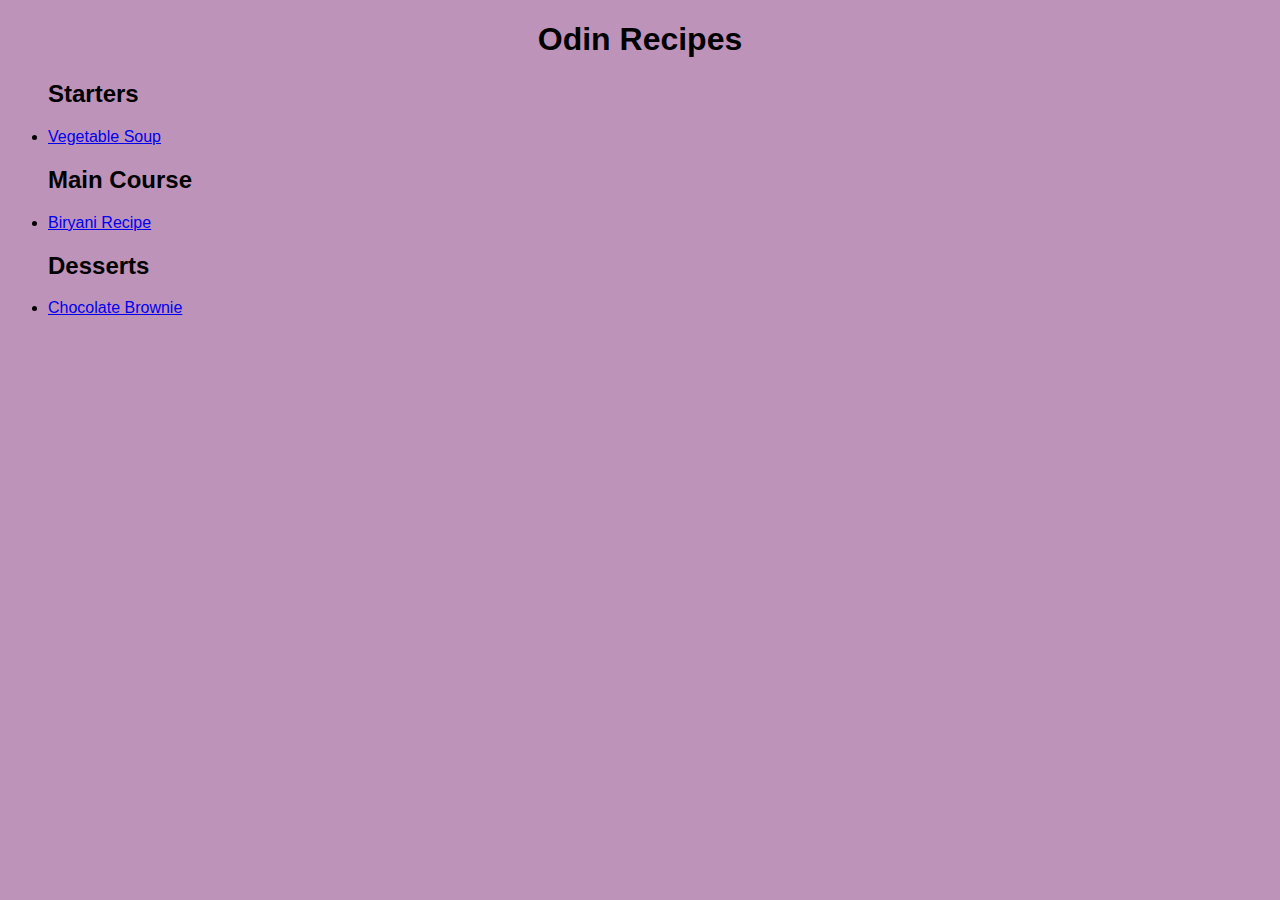
<file: index.html>
<!DOCTYPE html>
<html lang="en">
<head>
    <meta charset="UTF-8">
    <meta name="viewport" content="width=device-width, initial-scale=1.0">
    <title>Document</title>
    <link rel="stylesheet" href="index.css">
</head>
<body class="all">
    <div>
        <div class="page-title">
            <h1>Odin Recipes</h1>
        </div>
        <ul>
            <h2>Starters</h2>
            <li><a href="recipes/veggie-soup.html">Vegetable Soup</a></li>
            <h2>Main Course</h2>
            <li><a href="recipes/biryani.html">Biryani Recipe</a></li>
            <h2>Desserts</h2>
            <li><a href="recipes/brownie.html">Chocolate Brownie</a></li>
        </ul> 
        <p></p>
    </div> 
</body>
</html>
</file>
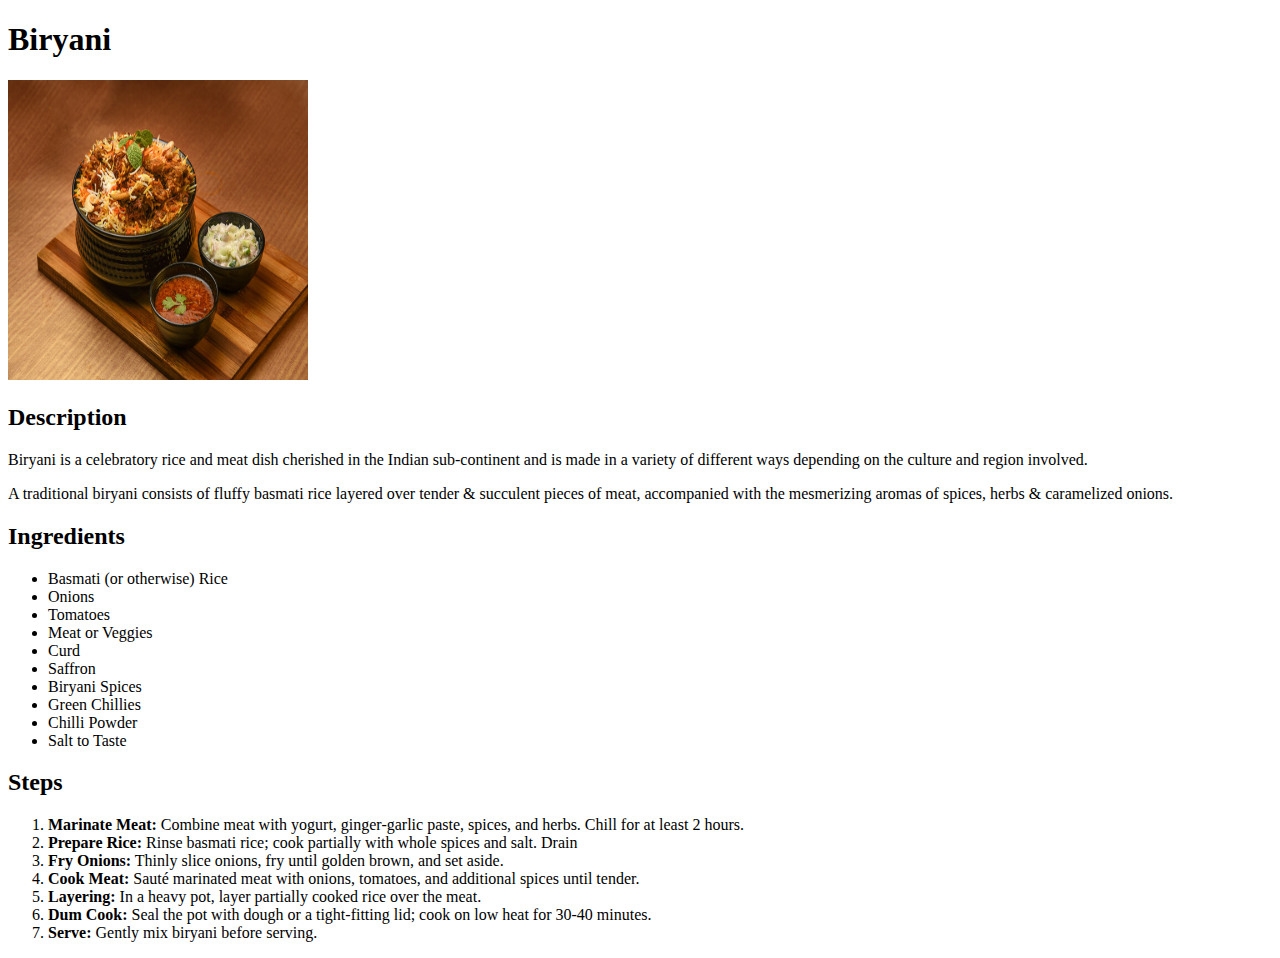
<file: recipes/biryani.html>
<!DOCTYPE html>
<html lang="en">
<head>
    <meta charset="UTF-8">
    <meta name="viewport" content="width=device-width, initial-scale=1.0">
    <title>Document</title>
</head>
<body>
    <h1>Biryani</h1>
    <img src="../images/biryani.jpg" 
    alt="biryani image" height="300" width="300">
    <p></p>
    <h2>Description</h2>
    <p>Biryani is a celebratory rice and 
        meat dish cherished in the Indian sub-continent 
        and is made in a variety of different ways depending 
        on the culture and region involved.
    </p>
    <p>A traditional biryani consists of fluffy basmati rice 
        layered over tender & succulent pieces of meat, 
        accompanied with the mesmerizing aromas of spices, 
        herbs & caramelized onions.
    </p>
    <h2>Ingredients</h2>
    <ul>
        <li>Basmati (or otherwise) Rice</li>
        <li>Onions</li>
        <li>Tomatoes</li>
        <li>Meat or Veggies</li>
        <li>Curd</li>
        <li>Saffron</li>
        <li>Biryani Spices</li>
        <li>Green Chillies</li>
        <li>Chilli Powder</li>
        <li>Salt to Taste</li>
    </ul>
    <h2>Steps</h2>
    <ol>
        <li><strong>Marinate Meat:</strong> Combine meat with yogurt, ginger-garlic paste, spices, and herbs. Chill for at least 2 hours.</li>
        <li><strong>Prepare Rice:</strong> Rinse basmati rice; cook partially with whole spices and salt. Drain</li>
        <li><strong>Fry Onions:</strong> Thinly slice onions, fry until golden brown, and set aside.</li>
        <li><strong>Cook Meat:</strong> Sauté marinated meat with onions, tomatoes, and additional spices until tender.</li>
        <li><strong>Layering:</strong> In a heavy pot, layer partially cooked rice over the meat.</li>
        <li><strong>Dum Cook:</strong> Seal the pot with dough or a tight-fitting lid; cook on low heat for 30-40 minutes.</li>
        <li><strong>Serve:</strong> Gently mix biryani before serving.</li>
    </ol>
    
</body>
</html>
</file>
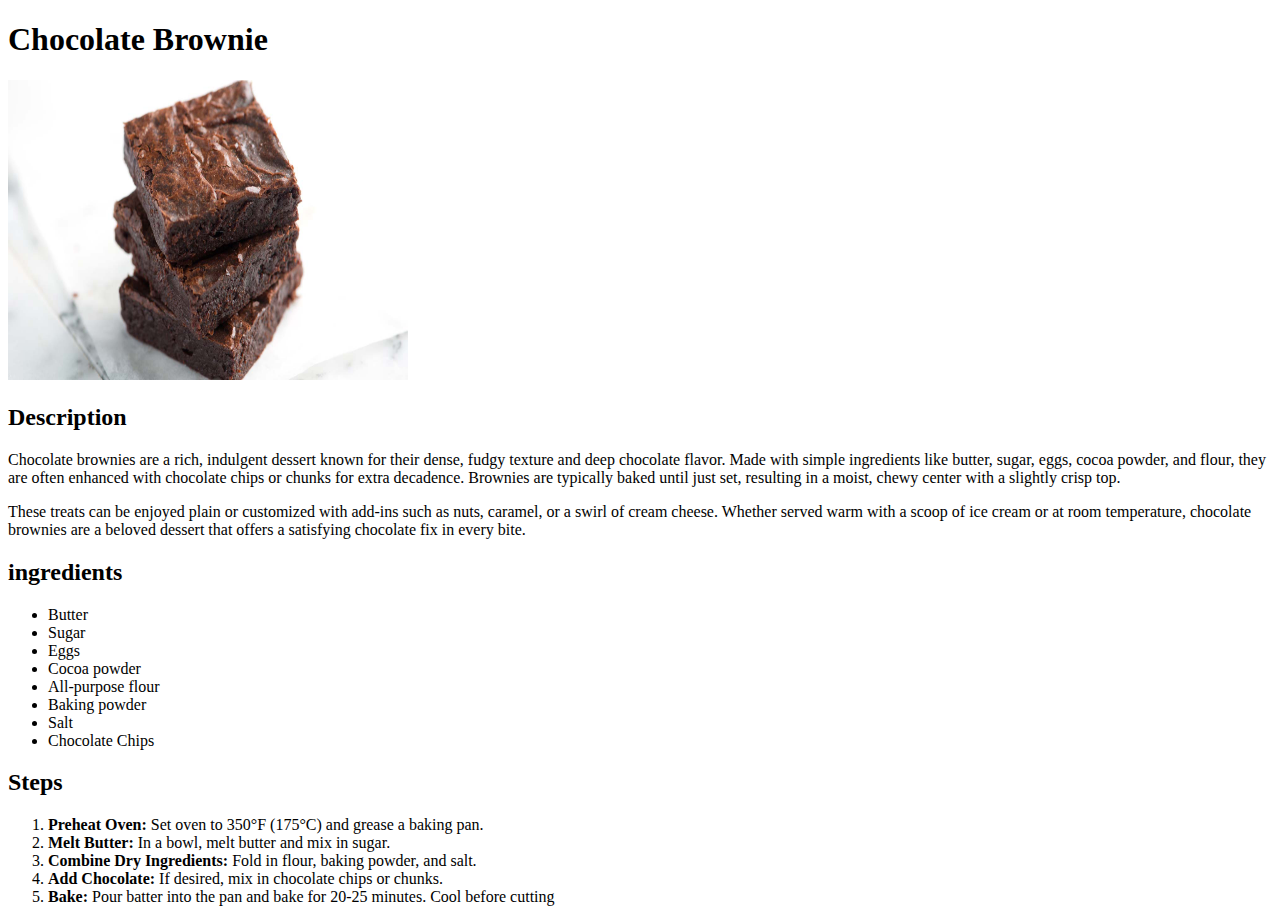
<file: recipes/brownie.html>
<!DOCTYPE html>
<html lang="en">
<head>
    <meta charset="UTF-8">
    <meta name="viewport" content="width=device-width, initial-scale=1.0">
    <title>Document</title>
</head>
<body>
    <h1>Chocolate Brownie</h1>
    <img src="../images/brownie.jpg" alt="chocolate brownie image" height="300" width="400">
    <p></p>
    <h2>Description</h2>
    <p>Chocolate brownies are a rich, indulgent dessert known for their dense, fudgy texture and deep chocolate flavor. Made with simple ingredients like butter, sugar, eggs, cocoa powder, and flour, they are often enhanced with chocolate chips or chunks for extra decadence. Brownies are typically baked until just set, resulting in a moist, chewy center with a slightly crisp top.</p>
    <p>These treats can be enjoyed plain or customized with add-ins such as nuts, caramel, or a swirl of cream cheese. Whether served warm with a scoop of ice cream or at room temperature, chocolate brownies are a beloved dessert that offers a satisfying chocolate fix in every bite.</p>
    <h2>ingredients</h2>
    <ul>
        <li>Butter</li>
        <li>Sugar</li>
        <li>Eggs</li>
        <li>Cocoa powder</li>
        <li>All-purpose flour</li>
        <li>Baking powder</li>
        <li>Salt</li>
        <li>Chocolate Chips</li>
    </ul>
    <h2>Steps</h2>
    <ol>
        <li><strong>Preheat Oven:</strong> Set oven to 350°F (175°C) and grease a baking pan.</li>
        <li><strong>Melt Butter:</strong> In a bowl, melt butter and mix in sugar.</li>
        <li><strong>Combine Dry Ingredients:</strong> Fold in flour, baking powder, and salt.</li>
        <li><strong>Add Chocolate:</strong> If desired, mix in chocolate chips or chunks.</li>
        <li><strong>Bake:</strong> Pour batter into the pan and bake for 20-25 minutes. Cool before cutting</li>
    </ol>
</body>
</html>
</file>
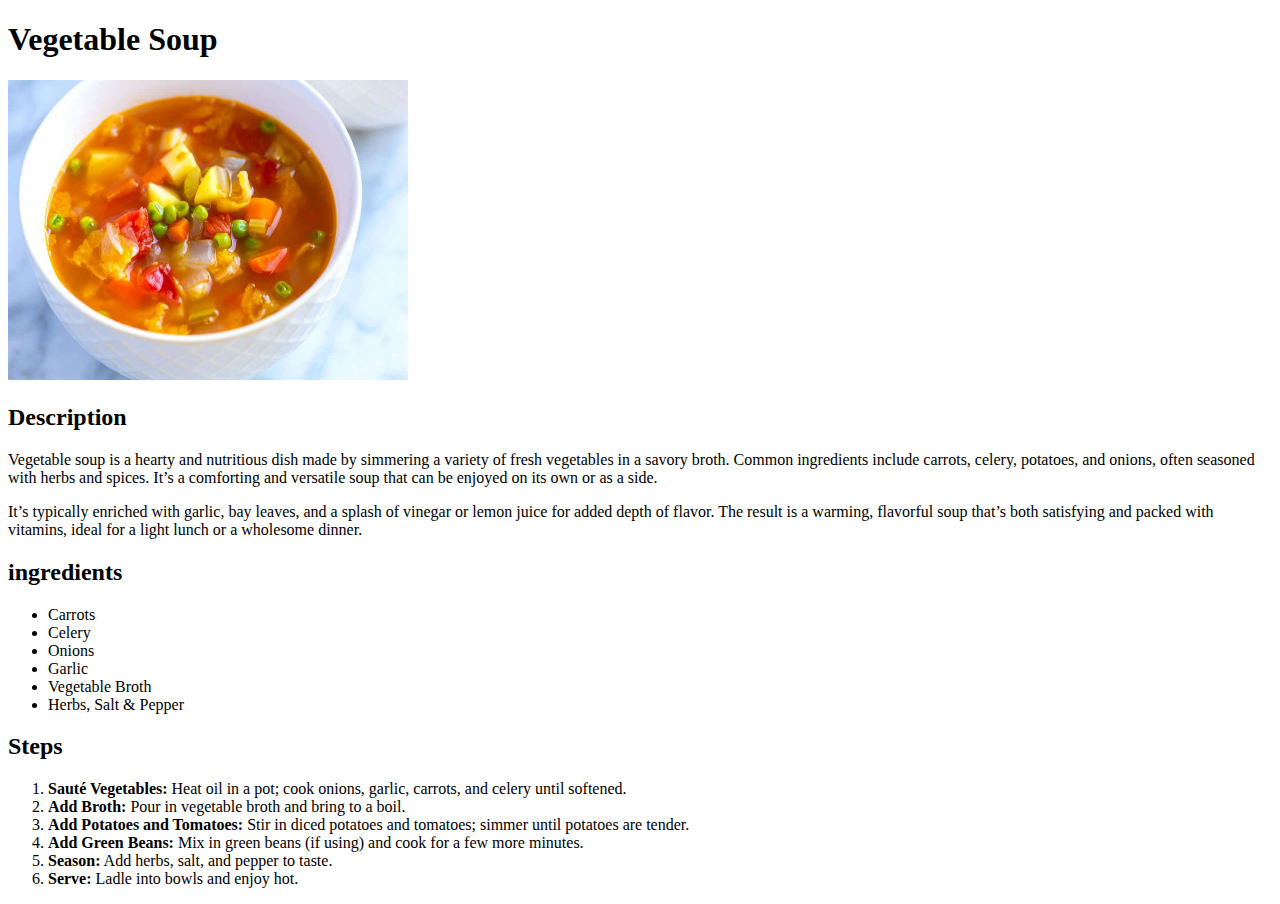
<file: recipes/veggie-soup.html>
<!DOCTYPE html>
<html lang="en">
<head>
    <meta charset="UTF-8">
    <meta name="viewport" content="width=device-width, initial-scale=1.0">
    <title>Document</title>
</head>
<body>
    <h1>Vegetable Soup</h1>
    <img src="../images/soup.jpg" alt="Soup Image" height="300" width="400">
    <p></p>
    <h2>Description</h2>
    <p>Vegetable soup is a hearty and nutritious dish made by simmering a 
        variety of fresh vegetables in a savory broth. 
        Common ingredients include carrots, celery, potatoes, 
        and onions, often seasoned with herbs and spices. 
        It’s a comforting and versatile soup that can be enjoyed
         on its own or as a side.
    </p>
    <p>
        It’s typically enriched with garlic, bay leaves, 
        and a splash of vinegar or lemon juice for added depth 
        of flavor. The result is a warming, flavorful soup that’s both
         satisfying and packed with vitamins, ideal for a light lunch
          or a wholesome dinner.
    </p>
    <h2>ingredients</h2>
    <ul>
        <li>Carrots</li>
        <li>Celery</li>
        <li>Onions</li>
        <li>Garlic</li>
        <li>Vegetable Broth</li>
        <li>Herbs, Salt & Pepper</li>
    </ul>
    <h2>Steps</h2>     
    <ol>
        <li><strong>Sauté Vegetables:</strong> Heat oil in a pot; cook onions, garlic, carrots, and celery until softened.</li>
        <li><strong>Add Broth:</strong> Pour in vegetable broth and bring to a boil.</li>
        <li><strong>Add Potatoes and Tomatoes:</strong> Stir in diced potatoes and tomatoes; simmer until potatoes are tender.</li>
        <li><strong>Add Green Beans:</strong> Mix in green beans (if using) and cook for a few more minutes.</li>
        <li><strong>Season:</strong> Add herbs, salt, and pepper to taste.</li>
        <li><strong>Serve:</strong> Ladle into bowls and enjoy hot.</li>
    </ol>
</body>
</html>
</file>
<file: index.css>
.all {
    font-family: 'Segoe UI', Tahoma, "Geneva", Verdana, sans-serif;
    background-color: rgb(190, 147, 186);
}

.page-title {
    text-align: center;
}
</file>
